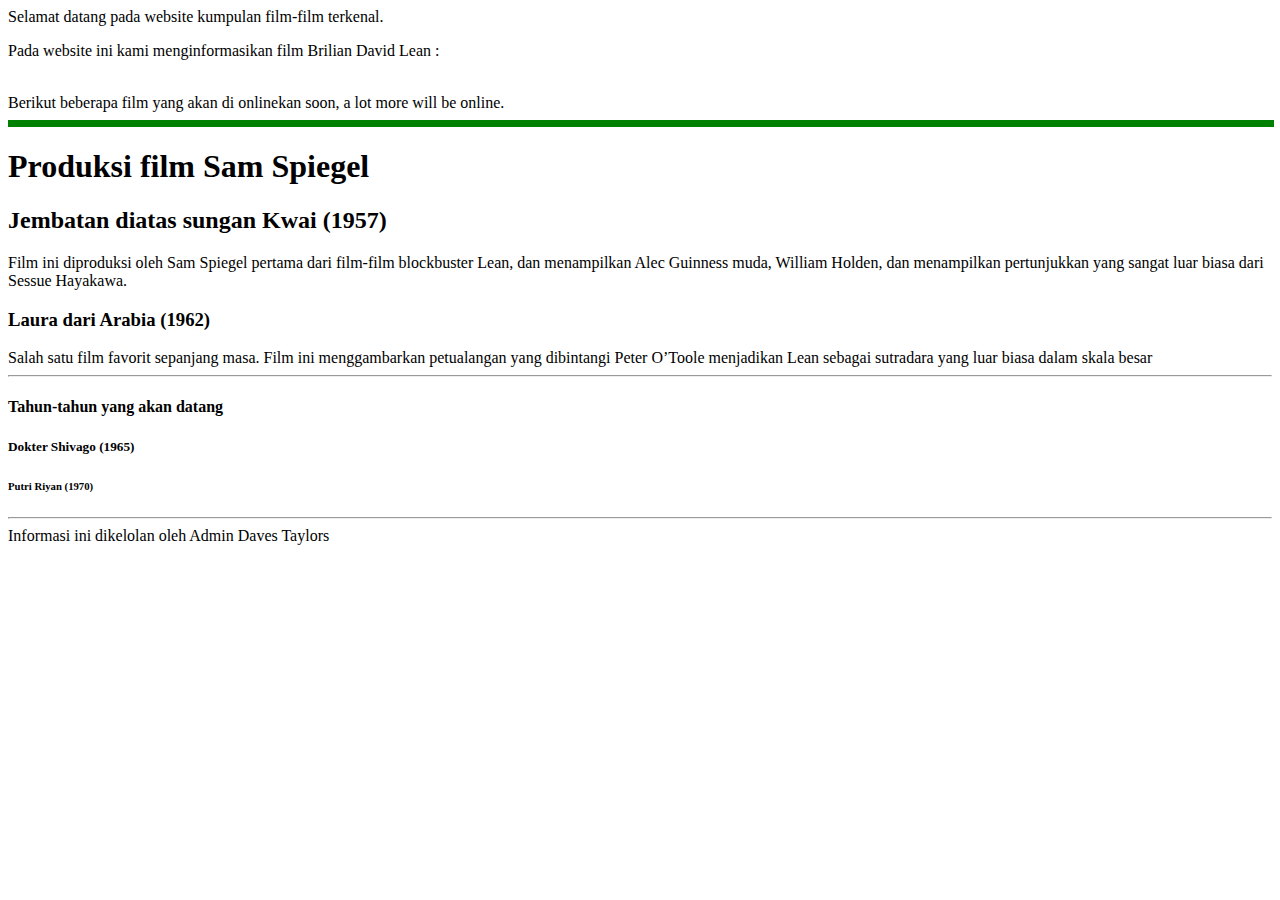
<file: index.html>
<html>
<head> 
    <title>Website Film Terkenal</title>
</head>
<body>
Selamat datang pada website kumpulan film-film terkenal.  
<p>Pada website ini kami menginformasikan film Brilian David Lean :</p> <br>
Berikut beberapa film yang akan di onlinekan 
soon, a lot more will be online.
<hr width=100% size=7 color="green" align=left>
<h1>Produksi film Sam Spiegel</h1>
<h2>Jembatan diatas sungan Kwai (1957)</h2>
<p>Film ini diproduksi oleh Sam Spiegel pertama dari film-film blockbuster Lean, dan
menampilkan Alec Guinness muda, William Holden, dan menampilkan pertunjukkan
yang sangat luar biasa dari Sessue Hayakawa.
<h3>Laura dari Arabia (1962)</h3>
Salah satu film favorit sepanjang masa. Film ini menggambarkan petualangan yang
dibintangi Peter O’Toole menjadikan Lean sebagai sutradara yang luar biasa dalam
skala besar
<hr>
<h4>Tahun-tahun yang akan datang</h4>
<h5>Dokter Shivago (1965)</h5>
<h6>Putri Riyan (1970)</h6>
<hr>
Informasi ini dikelolan oleh Admin Daves Taylors
</body>
</html>
</file>
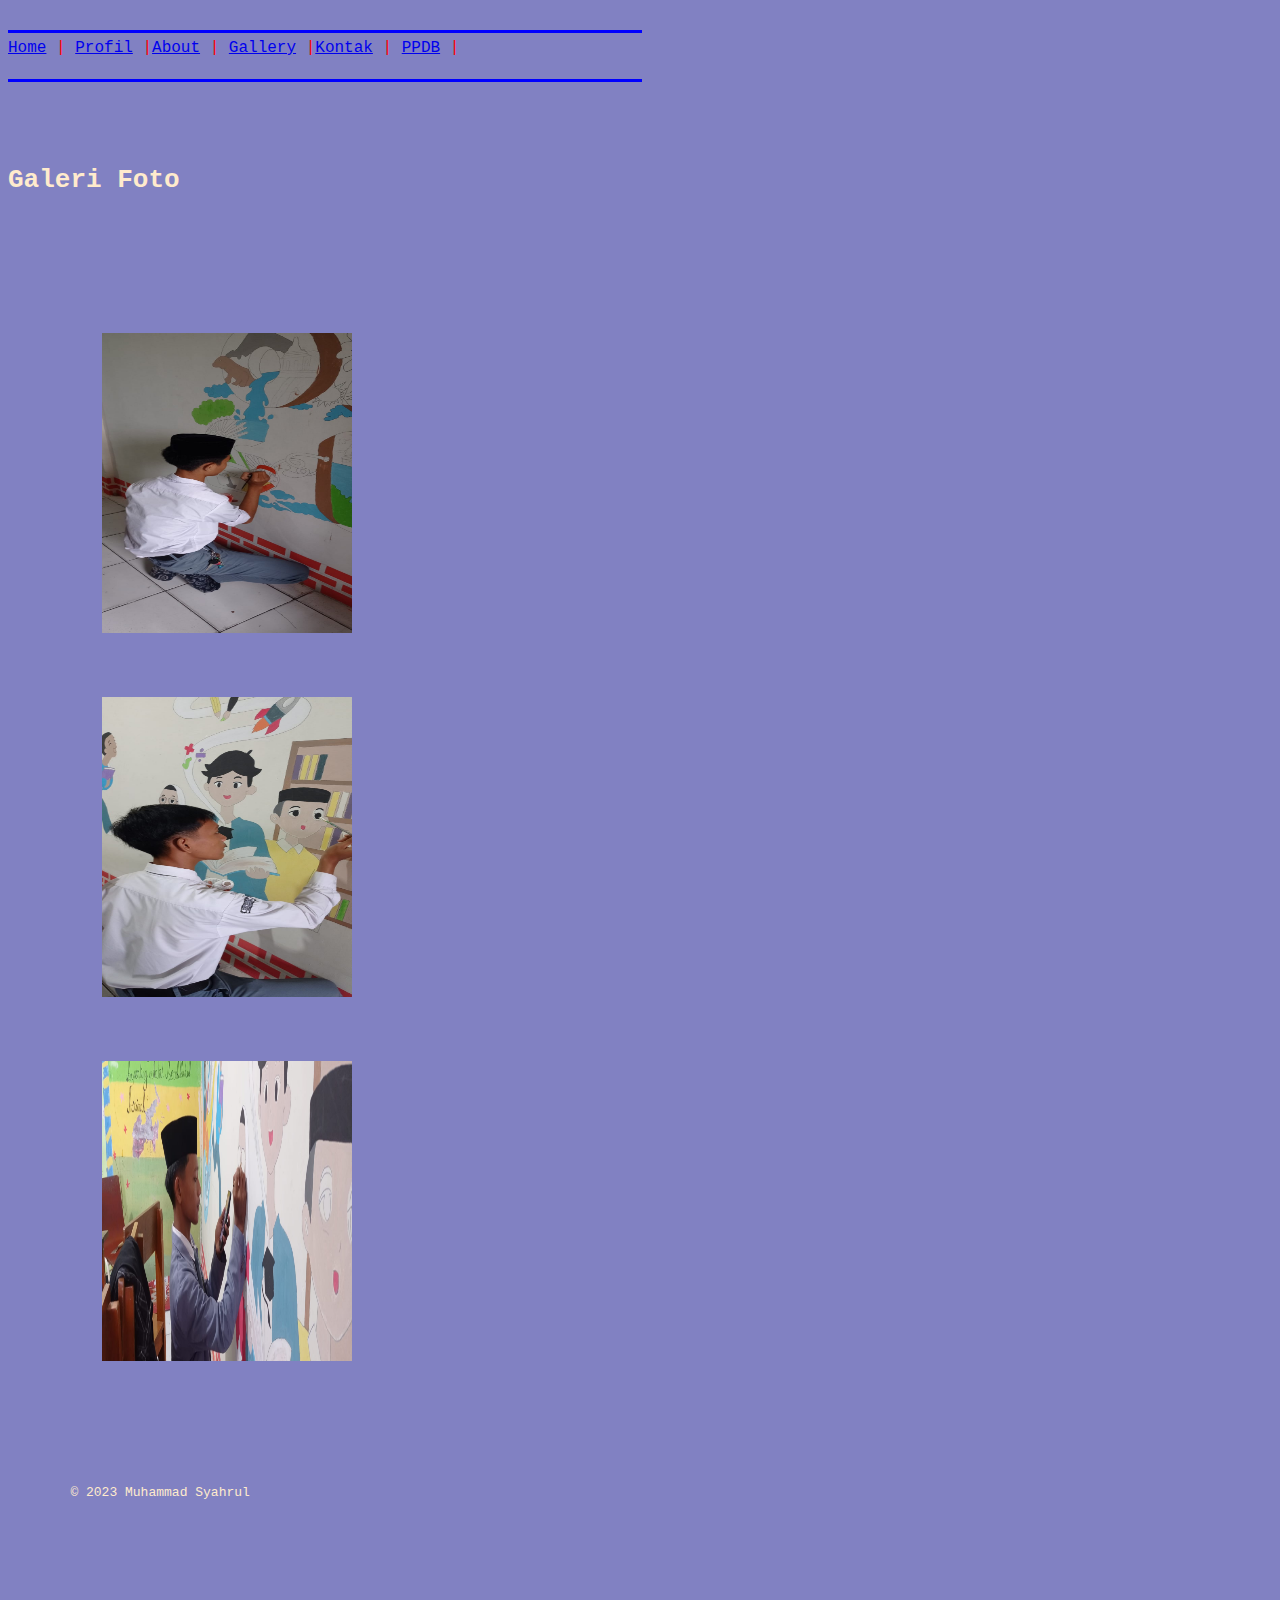
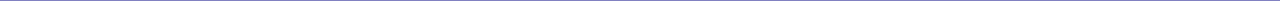
<file: 05_Gallery.html>
<HTML>
    <HEAD>
        <link rel="stylesheet" href="styles.css">
    <TITLE> Contoh Hyperlink </TITLE>
    </HEAD>
    <BODY>
    <pre>
    <hr color="blue" size=3 width=50% align="left"><font size= 4 color="red"><a
    href="05_home.html">Home</a> | <a href="05_profil.html">Profil</a> |<a href="05_about.html">About</a> | <a href="05_Gallery.html">Gallery</a> |<a href="05_kontak.html">Kontak</a> | <a href="PPDB.html">PPDB</a> |</font>
    <hr color="blue" size=3 width=50% align="left">
     <header>
        <h1>Galeri Foto</h1>
    </header>

    <section class="gallery">
        <div class="image">
            <img src="image/Gambar1.jpg" alt="Gambar1" width="250" height="300">
        </div>
        <div class="image">
            <img src="image/Gambar2.jpg" alt="Foto 2" width="250" height="300">
        </div>
        <div class="image">
            <img src="image/Gambar3.jpg" alt="Foto 3" width="250" height="300">
        </div>
        <!-- Tambahkan lebih banyak foto di sini -->
    </section>

    <footer>
        &copy; 2023 Muhammad Syahrul
    </footer>
</body>
</html>
    
</font>
</pre>
</BODY>
</HTML>
</file>
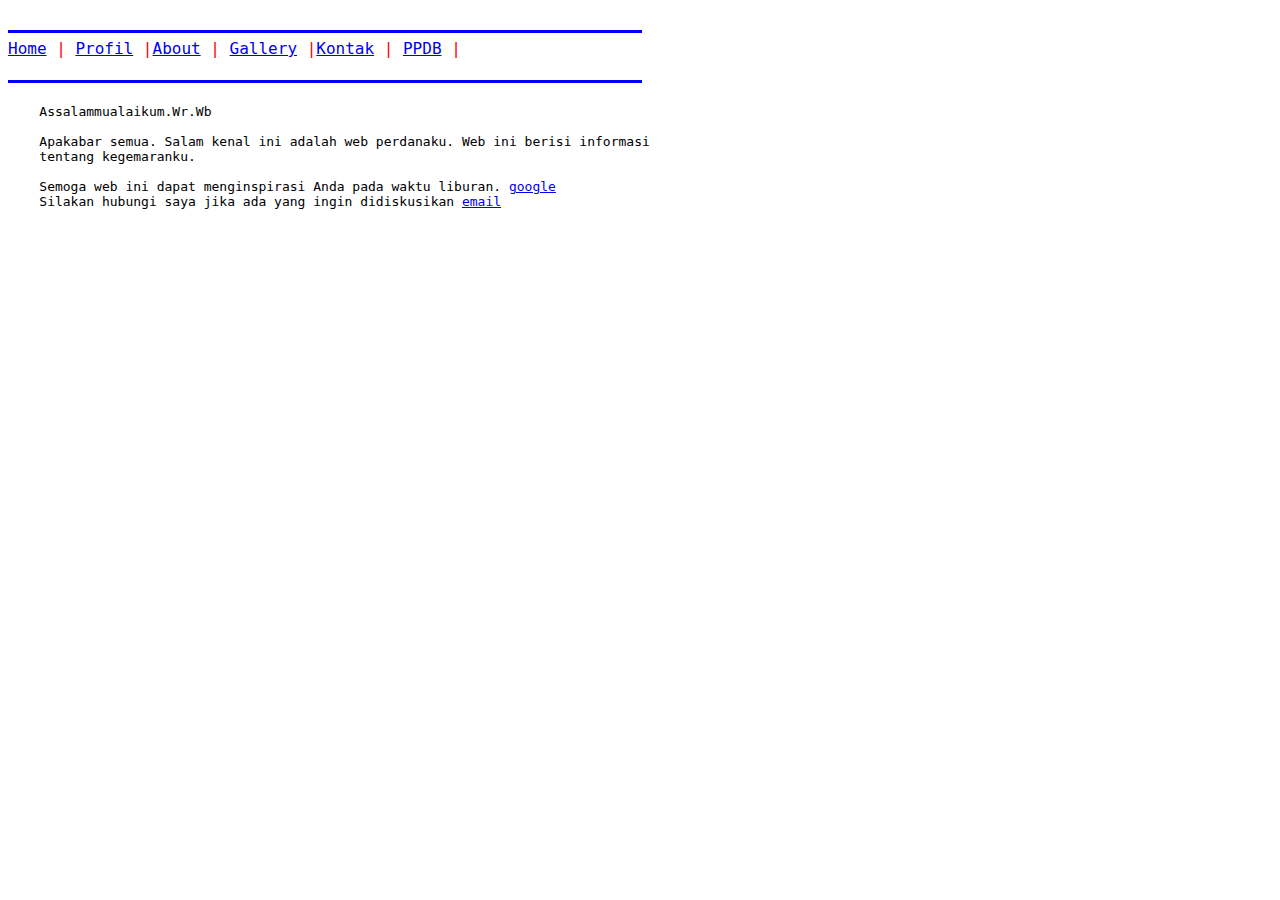
<file: 05_home.html>
<HTML>
    <HEAD>
    <TITLE> Contoh Hyperlink </TITLE>
    </HEAD>
    <BODY>
    <pre>
    <hr color="blue" size=3 width=50% align="left"><font size= 4 color="red"><a
        href="05_home.html">Home</a> | <a href="05_profil.html">Profil</a> |<a href="05_about.html">About</a> | <a href="05_Gallery.html">Gallery</a> |<a href="05_kontak.html">Kontak</a> | <a href="PPDB.html">PPDB</a> |</font>
    <hr color="blue" size=3 width=50% align="left">
    <font size=3>Assalammualaikum.Wr.Wb <br>
    Apakabar semua. Salam kenal ini adalah web perdanaku. Web ini berisi informasi
    tentang kegemaranku. <br> 
    Semoga web ini dapat menginspirasi Anda pada waktu liburan. <a href="http://www.google.com">google</a>
    Silakan hubungi saya jika ada yang ingin didiskusikan <a
    href="mailto:endarnirmala.gmail.com">email</a>
</font>
</pre>
</BODY>
</HTML>
</file>
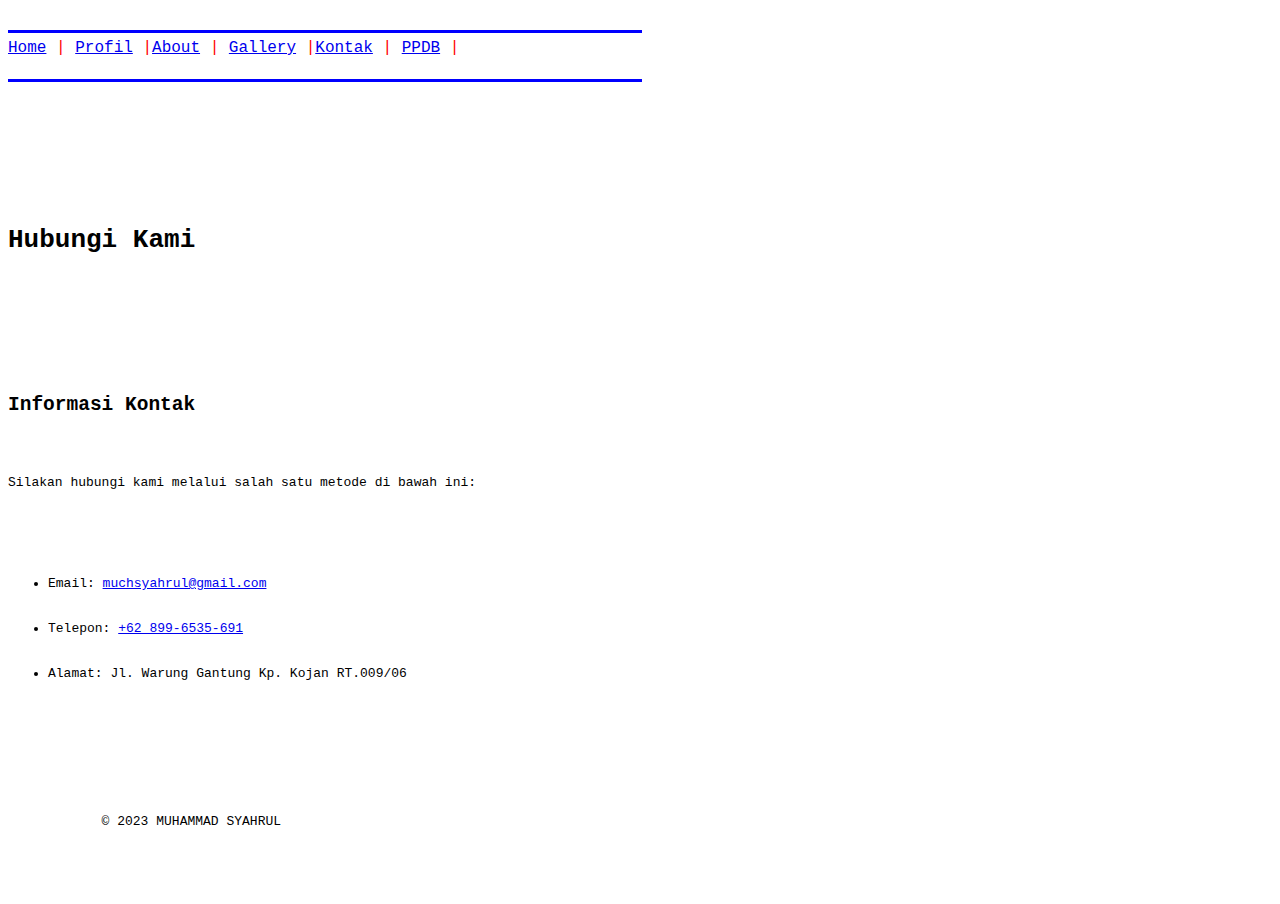
<file: 05_kontak.html>
<HTML>
    <HEAD>
    <TITLE> Contoh Hyperlink </TITLE>
    </HEAD>
    <BODY>
    <pre>
        <hr color="blue" size=3 width=50% align="left"><font size= 4 color="red"><a
            href="05_home.html">Home</a> | <a href="05_profil.html">Profil</a> |<a href="05_about.html">About</a> | <a href="05_Gallery.html">Gallery</a> |<a href="05_kontak.html">Kontak</a> | <a href="PPDB.html">PPDB</a> |</font>
        <hr color="blue" size=3 width=50% align="left">
     <header>
    </head>
    <body>
        <header>
            <h1>Hubungi Kami</h1>
        </header>
    
        <section class="contact">
            <h2>Informasi Kontak</h2>
            <p>Silakan hubungi kami melalui salah satu metode di bawah ini:</p>
            <ul>
                <li>Email: <a href="mailto:info@example.com">muchsyahrul@gmail.com</a></li>
                <li>Telepon: <a href="tel:+123456789">+62 899-6535-691</a></li>
                <li>Alamat: Jl. Warung Gantung Kp. Kojan RT.009/06</li>
            </ul>
        </section>
    
        <footer>
            &copy; 2023 MUHAMMAD SYAHRUL
        </footer>
    </body>
    </html>
</file>
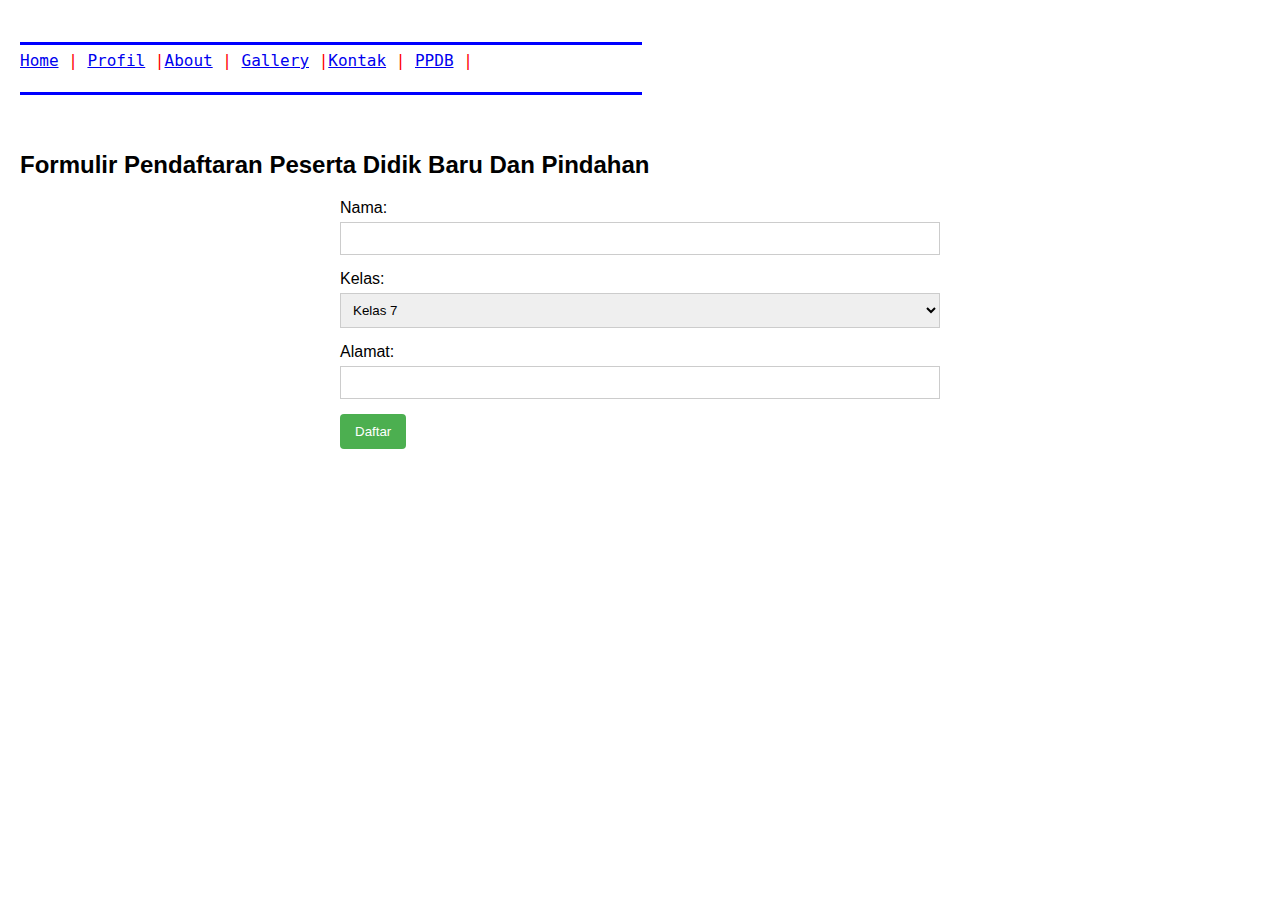
<file: PPDB.html>
<!DOCTYPE html>
<html lang="en">
<head>
    <meta charset="UTF-8">
    <meta name="viewport" content="width=device-width, initial-scale=1.0">
    <title>Formulir Pendaftaran PPDB</title>
    <style>
        body {
            font-family: 'Arial', sans-serif;
            margin: 20px;
        }
        form {
            max-width: 600px;
            margin: auto;
        }
        input, select {
            width: 100%;
            padding: 8px;
            margin: 5px 0 15px 0;
            display: inline-block;
            border: 1px solid #ccc;
            box-sizing: border-box;
        }
        button {
            background-color: #4CAF50;
            color: white;
            padding: 10px 15px;
            border: none;
            border-radius: 4px;
            cursor: pointer;
        }
    </style>
</head>
<body>
    <pre>
        <hr color="blue" size=3 width=50% align="left"><font size= 4 color="red"><a
            href="05_home.html">Home</a> | <a href="05_profil.html">Profil</a> |<a href="05_about.html">About</a> | <a href="05_Gallery.html">Gallery</a> |<a href="05_kontak.html">Kontak</a> | <a href="PPDB.html">PPDB</a> |</font>
        <hr color="blue" size=3 width=50% align="left">
    </pre>

    <h2>Formulir Pendaftaran Peserta Didik Baru Dan Pindahan</h2>

    <form id="ppdbForm" onsubmit="submitForm(event)">
        <label for="nama">Nama:</label>
        <input type="text" id="nama" name="nama" required>

        <label for="kelas">Kelas:</label>
        <select id="kelas" name="kelas" required>
            <option value="kelas1">Kelas 7</option>
            <option value="kelas2">Kelas 8</option>
            <option value="kelas3">Kelas 9</option>
            <!-- Tambahkan opsi kelas sesuai kebutuhan -->

        </select>

        <label for="alamat">Alamat:</label>
        <input type="text" id="alamat" name="alamat" required>

        <button type="submit">Daftar</button>
    </form>

    <script src="script.js">
        
    </script>

</body>
</html>
</file>
<file: styles.css>
body{ 
    background-color: rgb(129, 129, 194);
    
color:blanchedalmond
}
</file>
